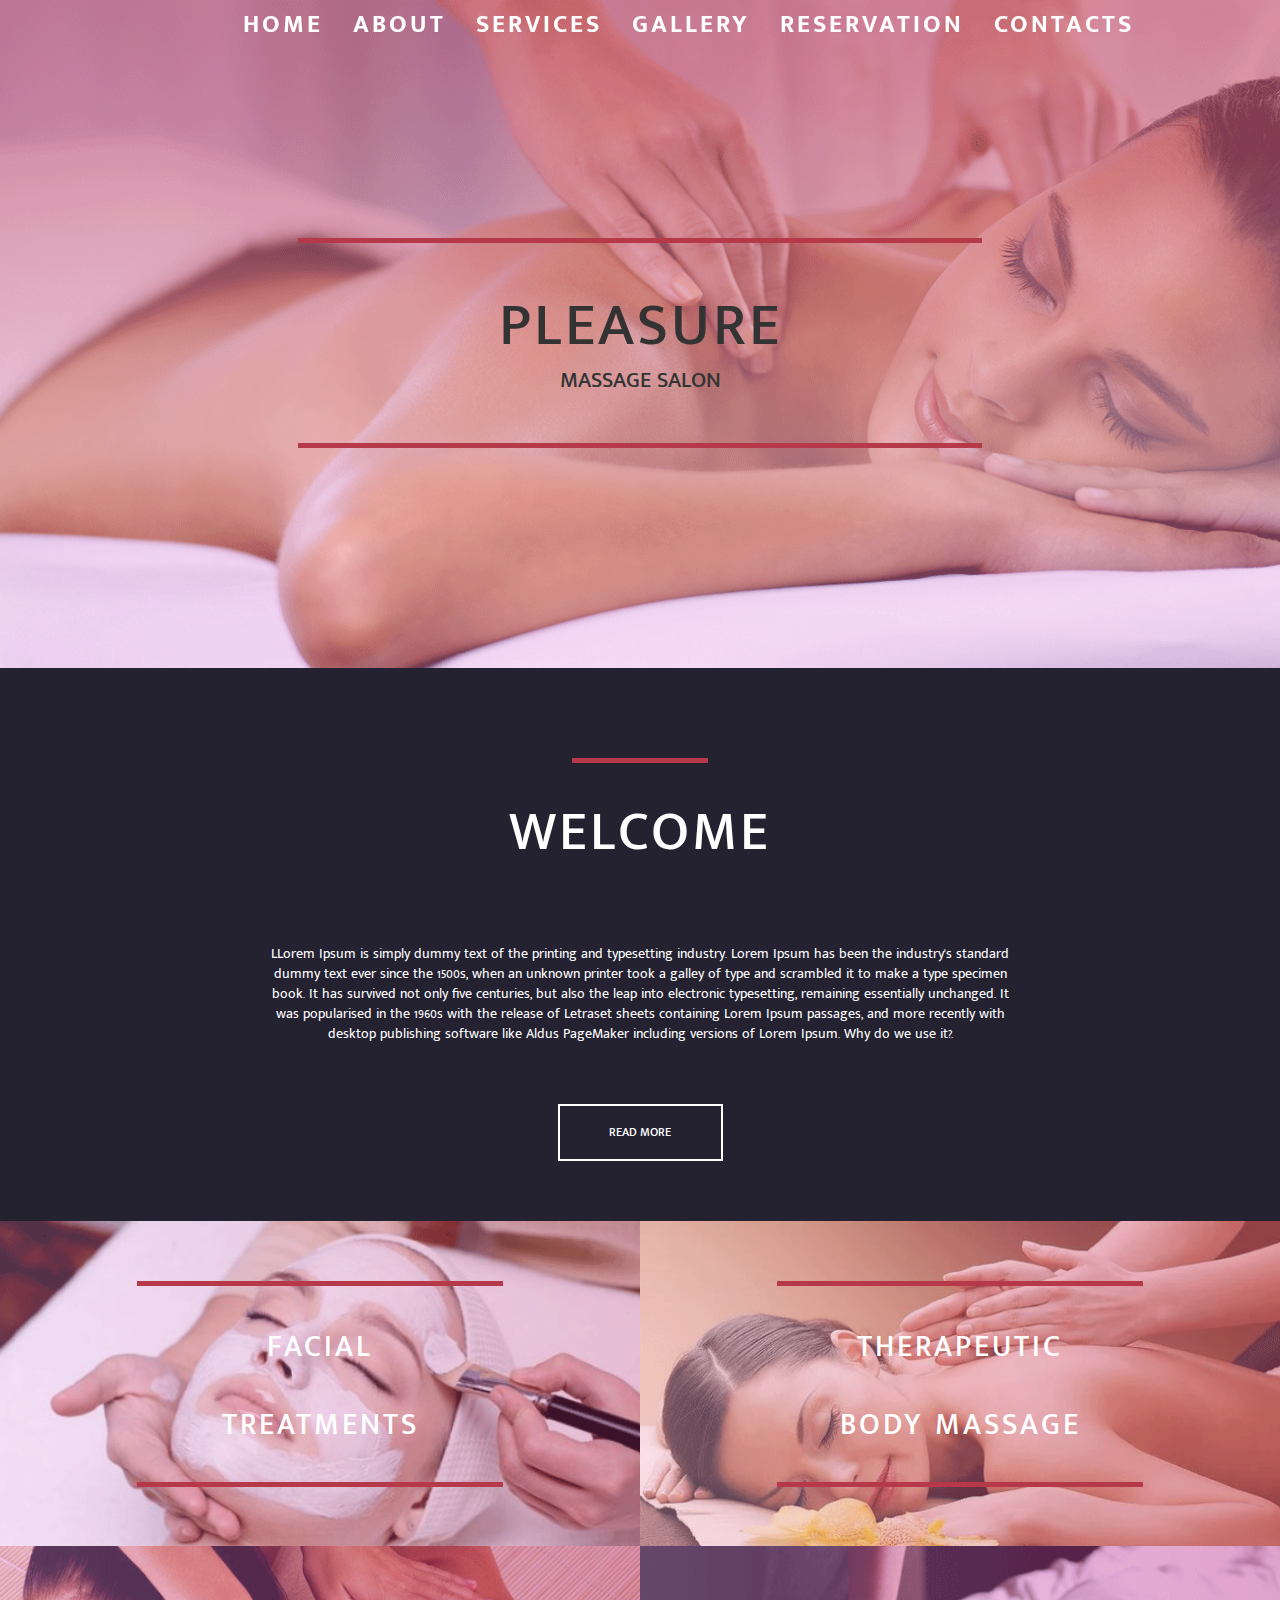
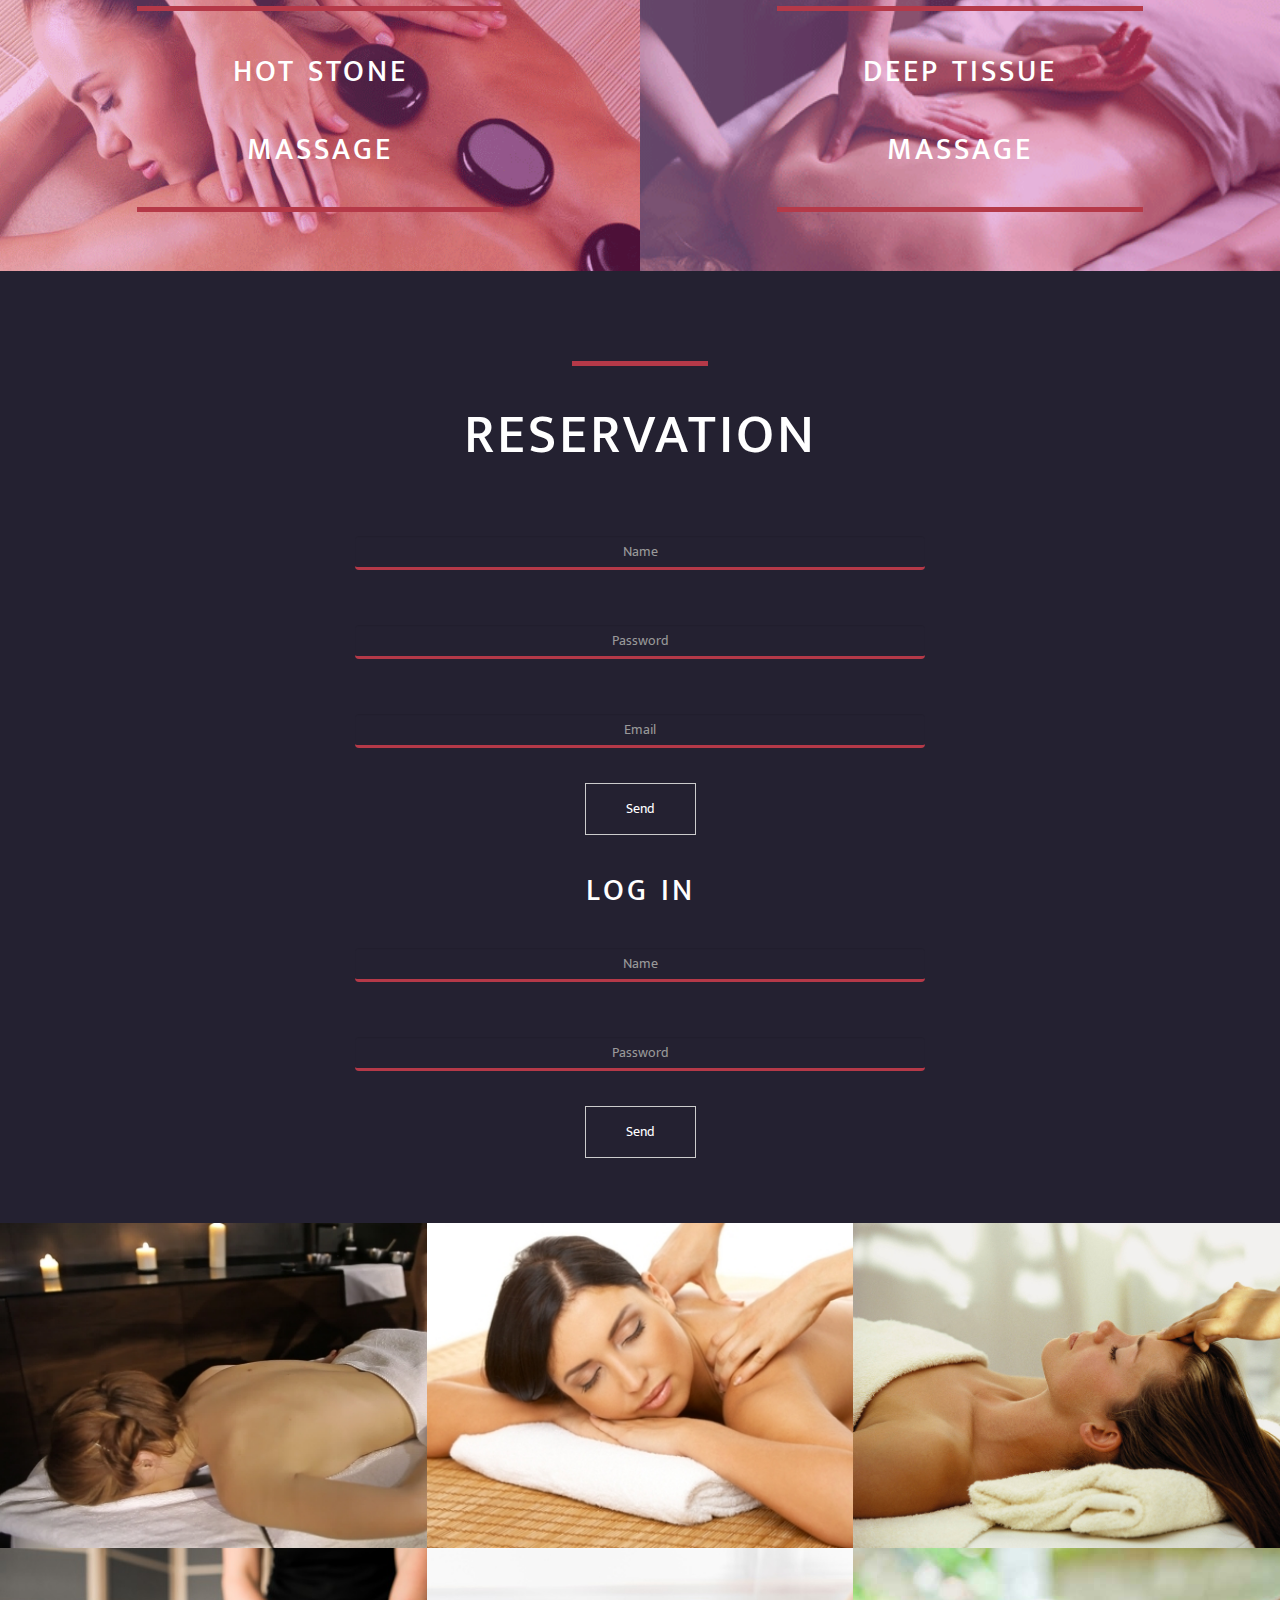
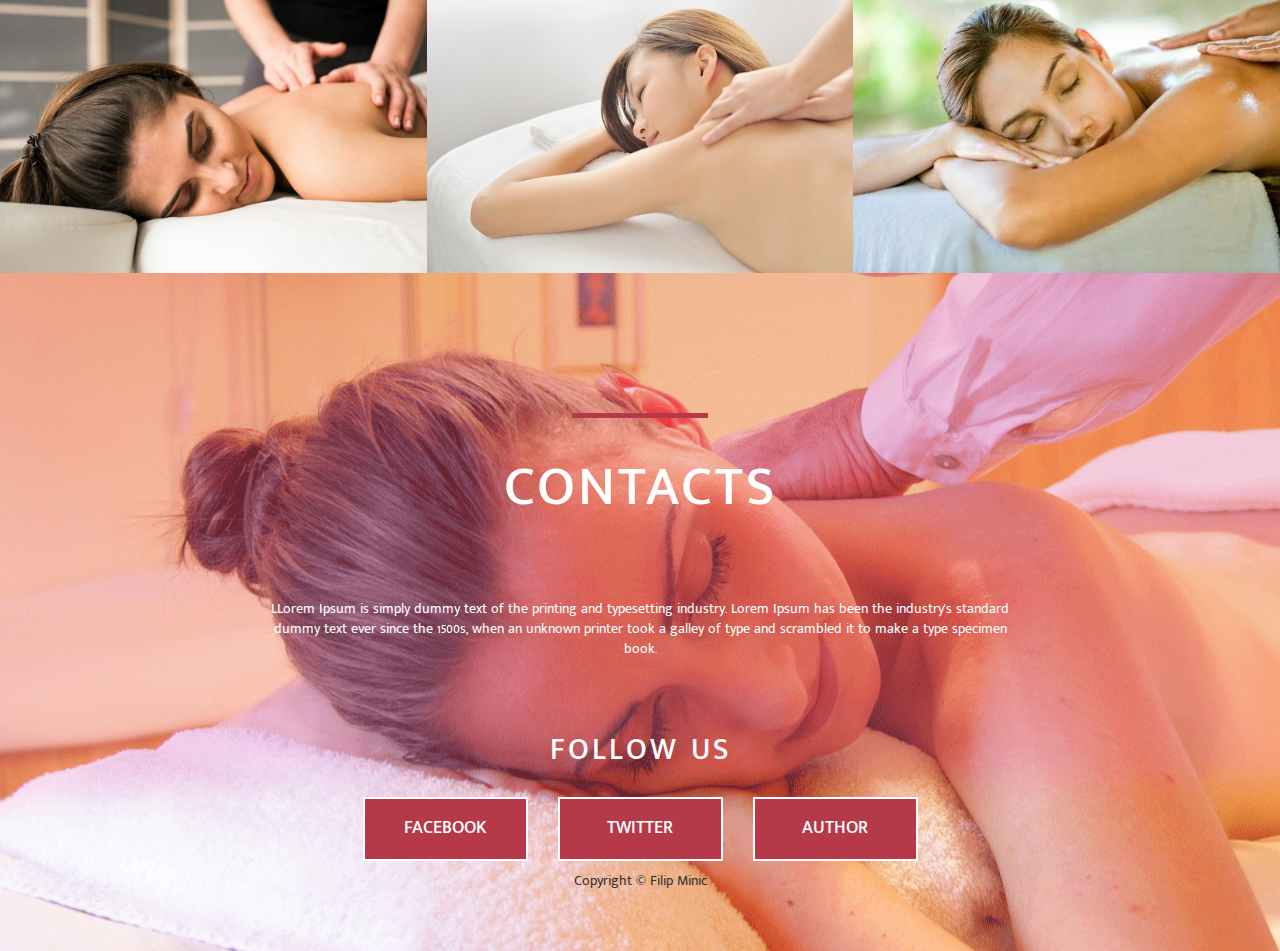
<file: index.html>
<!DOCTYPE html>
<html>
	<head>
		<title>Massage</title>
		<meta charset="utf-8" />
		<link rel="stylesheet" type="text/css" href="css/bootstrap.min.css" />
		<meta name="viewport" content="width=device-width, initial-scale=1">
		<link rel="shortcut icon" href="slike/favicon.png" />
		<link rel="stylesheet" href="https://cdnjs.cloudflare.com/ajax/libs/font-awesome/4.7.0/css/font-awesome.min.css"/>
		<link href="https://fonts.googleapis.com/css?family=Mukta+Malar" rel="stylesheet">
		<link rel="stylesheet" type="text/css" href="css/style.css" />
		<meta name="robots" CONTENT="all"/>
		<meta name="description" content="Massage is fun and relaxing way to get that stress out of your body so you can be more productive and crative."/>
		<meta name="keywords" content="massage, pleasure, womans massage, women, relaxing"/>
		<meta name="author" content="Filip Minic"/>
	</head>
	<body>
		<div class="container-fluid" id="prvastranica">
			<div class="container">
				<div class="row">
					<div class="col-lg-offset-2 col-lg-8">
						<div class="navbar col-lg-offset-2 col-lg-9 navbar-fixed-top ">
							<ul class="nav navbar-nav mojnav text-uppercase ">
							  <li><a href="index.html" class="hidden-xs">Home</a></li>
							  <li><a href="#onama"  class="hidden-xs">About</a></li>
							  <li><a href="#trecastranica"  class="hidden-xs">Services</a></li>
							  <li><a href="#galerija"  class="hidden-xs hidden-sm">gallery</a></li>
							  <li><a href="#rezervacija"  class="hidden-xs">reservation</a></li>
							  <li><a href="#footer"  class="hidden-xs">Contacts</a></li>
							</ul>
						</div>
						<div class="clearfix"></div>
					</div>
				</div>
				<div class="row">
					<div class="col-lg-12 naslov text-center">
						<hr class="hr"/>
						<h1 class="text-uppercase h1">pleasure</h1>
						<h2 class="text-uppercase h5">massage salon</h2>
						<hr class="hr"/>
					</div>
				</div>
			</div>
		</div>
		<div class="container-fluid medjustranica" id="onama">
			<div class="container">
				<div class="row">
					<div class="col-lg-12 text-center">
						<hr class="hr1"/>
					</div>
					<div class="col-lg-12 text-uppercase text-center">
						<h2 class="h2">welcome</h2>
					</div>
					<div class="col-lg-offset-2 col-lg-8 text-center">
						<p class="p">LLorem Ipsum is simply dummy text of the printing and typesetting industry. Lorem Ipsum has been the industry's standard dummy text ever since the 1500s, when an unknown printer took a galley of type and scrambled it to make a type specimen book. It has survived not only five centuries, but also the leap into electronic typesetting, remaining essentially unchanged. It was popularised in the 1960s with the release of Letraset sheets containing Lorem Ipsum passages, and more recently with desktop publishing software like Aldus PageMaker including versions of Lorem Ipsum. Why do we use it?.  </p>
					</div>
					<div class="clearfix"></div>
					<div class="col-lg-offset-5 col-lg-2 text-center">
						<h6 class="h6 text-uppercase"><a href="#">read more</a></h6>
					</div>
				</div>
			</div>
		</div>
		<div class="container-fluid" id="trecastranica">
			<div class="row">
				<div class="col-lg-6 " id="slika1">
					<div class="row text-center text-uppercase">
						<div class="col-lg-12"><hr class="hr"/></div>
						<div class="col-lg-12"><h3 class="h3">facial</h3></div>
						<div class="col-lg-12"><h3 class="h3">treatments</h3></div>
						<div class="col-lg-12"><hr class="hr"/></div>
					</div>
				</div>
				<div class="col-lg-6 " id="slika2">
					<div class="row text-center text-uppercase">
						<div class="col-lg-12"><hr class="hr"/></div>
						<div class="col-lg-12"><h3 class="h3">therapeutic</h3></div>
						<div class="col-lg-12"><h3 class="h3">body massage</h3></div>
						<div class="col-lg-12"><hr class="hr"/></div>
					</div>
				</div>
			</div>
			<div class="row">
				<div class="col-lg-6 " id="slika3">
					<div class="row text-center text-uppercase">
						<div class="col-lg-12"><hr class="hr"/></div>
						<div class="col-lg-12"><h3 class="h3">hot stone</h3></div>
						<div class="col-lg-12"><h3 class="h3">massage</h3></div>
						<div class="col-lg-12"><hr class="hr"/></div>
					</div>
				</div>
				<div class="col-lg-6 " id="slika4">
					<div class="row text-center text-uppercase">
						<div class="col-lg-12"><hr class="hr"/></div>
						<div class="col-lg-12"><h3 class="h3">deep tissue</h3></div>
						<div class="col-lg-12"><h3 class="h3">massage</h3></div>
						<div class="col-lg-12"><hr class="hr"/></div>
					</div>
				</div>
			</div>
		</div>
		<div class="container-fluid medjustranica" id="rezervacija">
			<div class="container">
				<div class="row">
					<div class="col-lg-12 text-center">
						<hr class="hr1"/>
					</div>
					<div class="col-lg-12 text-uppercase text-center">
						<h2 class="h2">reservation</h2>
					</div>
					<form class="form-horizontal text-center">
					  <div class="form-group">
						<div class="col-lg-offset-3 col-sm-6">
						  <input type="username" class="form-control text-center mojaforma" id="exampleInputName2" placeholder="Name">
						</div>
					  </div>
					  <div class="form-group">
						<div class="col-lg-offset-3 col-sm-6">
						  <input type="password" class="form-control text-center mojaforma" id="inputPassword3" placeholder="Password">
						</div>
						<div class="clearfix"></div>
					  </div>
					  <div class="form-group">
						<div class="col-lg-offset-3 col-sm-6">
						  <input type="email" class="form-control text-center mojaforma" id="inputEmail3" placeholder="Email">
						</div>
						<div class="clearfix"></div>
					  </div>
					  <div class="form-group">
						<div class="col-lg-offset-3 col-sm-6">
						  <button type="submit" class="btn dugme btn-default">Send</button>
						</div>
						<div class="clearfix"></div>
					  </div>
					</form>
					<div class="col-lg-12 text-center text-uppercase">
						<h3 class="h3">log in</h3>
					</div>
					<form class="form-horizontal text-center" action="#" method="get">
						<div class="form-group">
						<div class="col-lg-offset-3 col-sm-6">
						  <input type="username" class="form-control text-center mojaforma" id="exampleInputName2" placeholder="Name">
						</div>
					  </div>
						<div class="form-group">
						<div class="col-lg-offset-3 col-sm-6">
						  <input type="password" class="form-control text-center mojaforma" id="inputPassword3" placeholder="Password">
						</div>
						<div class="clearfix"></div>
					  </div>
						<div class="form-group">
						<div class="col-lg-offset-3 col-sm-6">
						  <button type="submit" class="btn dugme btn-default">Send</button>
						</div>
						<div class="clearfix"></div>
					  </div>
					</form>
				</div>
			</div>
		</div>
		<div class="container-fluid" id="galerija">
			<div class="row">
				<div class="col-lg-4" id="s1"></div>
				<div class="col-lg-4" id="s2"></div>
				<div class="col-lg-4" id="s3"></div>
			</div>
			<div class="row">
				<div class="col-lg-4" id="s4"></div>
				<div class="col-lg-4" id="s5"></div>
				<div class="col-lg-4" id="s6"></div>
			</div>
		</div>
		<div class="container-fluid" id="footer">
			<div class="container">
				<div class="row">
					<div class="col-lg-12 text-center">
						<hr class="hr1"/>
					</div>
					<div class="col-lg-12 text-uppercase text-center">
						<h2 class="h2">contacts</h2>
					</div>
					<div class="col-lg-offset-2 col-lg-8 text-center">
						<p class="p">LLorem Ipsum is simply dummy text of the printing and typesetting industry. Lorem Ipsum has been the industry's standard dummy text ever since the 1500s, when an unknown printer took a galley of type and scrambled it to make a type specimen book. </p>
					</div>
					<div class="clearfix"></div>
					<div class="col-lg-12 text-uppercase text-center">
						<h2 class="h3">follow us</h2>
					</div>
					<div class="col-lg-offset-3 col-lg-2 text-center">
						<h6 class="h6 blok text-uppercase"><a href="#">facebook</a></h6>
					</div>
					<div class="col-lg-2 text-center">
						<h6 class="h6 blok text-uppercase"><a href="#">twitter</a></h6>
					</div>
					<div class="col-lg-2 text-center text-uppercase">
						<h6 class="h6 blok text-uppercase"><a href="autor.html">author</a></h6>
					</div>
					<div class="col-lg-12 text-center"><p>Copyright &copy; Filip Minic</p></div>
				</div>
			</div>
		</div>
	</body>
</html>
</file>
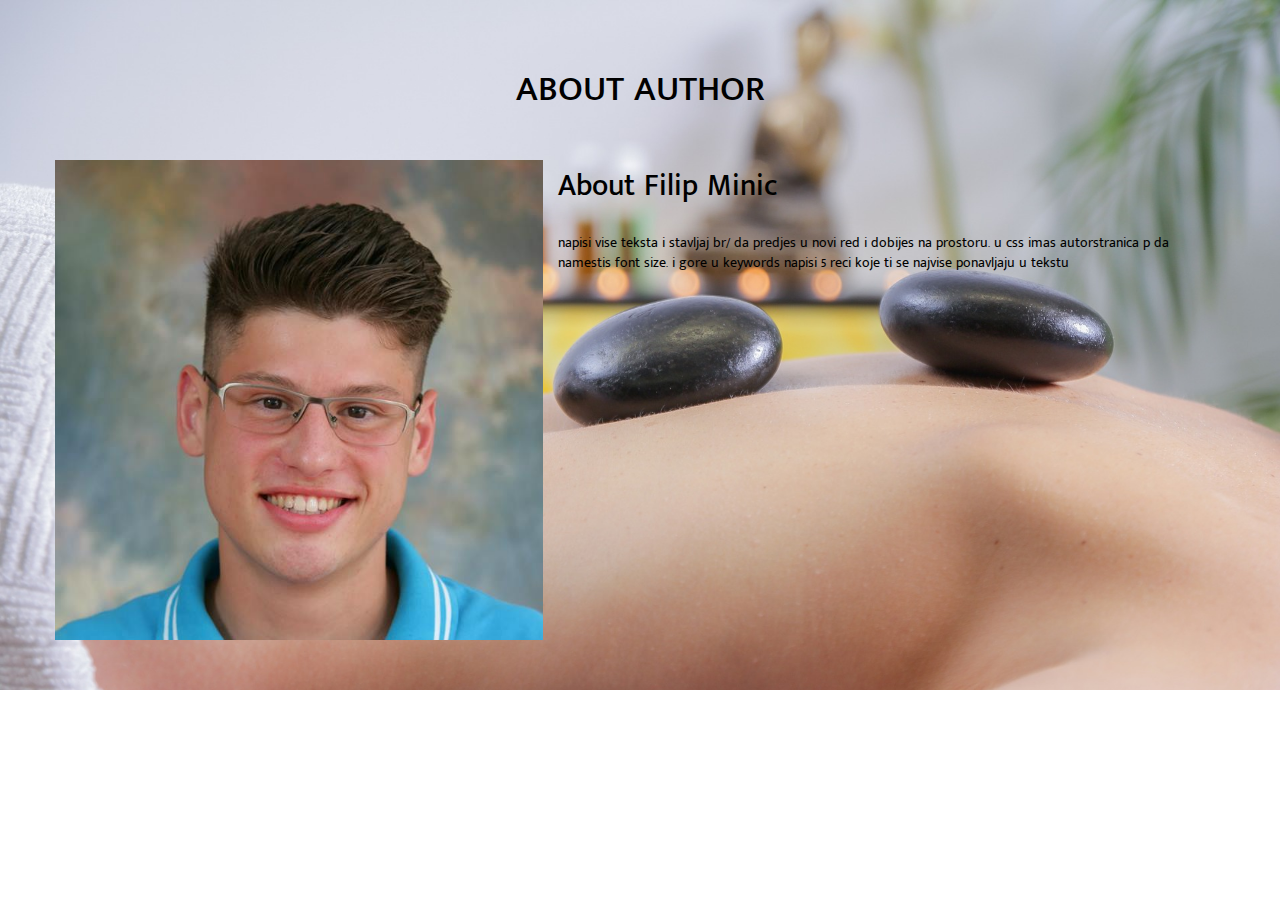
<file: autor.html>
<!DOCTYPE html>
<html>
  <head>
    <title>Massage</title>
		<meta charset="utf-8" />
		<link rel="stylesheet" type="text/css" href="css/bootstrap.min.css" />
		<meta name="viewport" content="width=device-width, initial-scale=1">
    <link rel="shortcut icon" href="slike/favicon.png" />
		<link rel="stylesheet" href="https://cdnjs.cloudflare.com/ajax/libs/font-awesome/4.7.0/css/font-awesome.min.css"/>
		<link href="https://fonts.googleapis.com/css?family=Mukta+Malar" rel="stylesheet">
		<link rel="stylesheet" type="text/css" href="css/style.css" />
    <meta name="robots" CONTENT="all"/>
		<meta name="description" content="This is page about author of this site, Filip Minic."/>
		<meta name="keywords" content="ovde pisi reci"/>
		<meta name="author" content="Filip Minic"/>
  </head>
  <body>
    <div class="container-fluid" id="autorstranica">
      <div class="container">
        <div class="row">
          <div class="col-lg-12 text-uppercase text-center">
            <h1 class="autornaslov">About Author</h1>
          </div>
        </div>
        <div class="row">
          <div class="col-lg-5 col-md-5" id="autorslika"></div>
          <div class="col-lg-7 col-md-7">
            <h2 class="hautor">About Filip Minic</h2>
            <p>napisi vise teksta i stavljaj br/ da predjes u novi red i dobijes na prostoru. u css imas autorstranica p da namestis font size. i gore u keywords napisi 5 reci koje ti se najvise ponavljaju u tekstu</p>
          </div>
        </div>
      </div>
    </div>
  </body>
</html>
</file>
<file: css/style.css>
body {
	font-family: 'Mukta Malar', sans-serif;
}
a {
	text-decoration:none;
}

#prvastranica {
	width:auto;
	height:auto;
	background-image:url("../slike/velikaslika1.png");
	background-size:content;
	padding-bottom:200px;
	padding-top:100px;
}
.mojnav  li a{
	color:#fff;
	font-weight:bold;
	font-size:25px;
	letter-spacing:3px;
}
.mojnav  li a:hover {
	background-color:transparent;
}
.naslov {
	margin-top:10%;
}
.hr {
	width:60%;
	height:5px;
	background-color:#b53948;
	border:none;
}
.h1{
	font-size:60px;
	letter-spacing:3px;
	margin-top:50px;
}
.h5{
	font-size:22px;
	margin-bottom:50px;
}
.medjustranica {
	width:100%;
	height:auto;
	background-color:#242131;
	padding-top:70px;
	padding-bottom: 50px;
}
.hr1 {
	width:12%;
	height:5px;
	background-color:#b53948;
	border:none;
}
.h2{
	font-size:55px;
	letter-spacing:3px;
	color:#fff;
	margin-bottom:50px;
}
.p {
	color:#fff;
	margin-bottom:50px;
	margin-top:30px;
}
.h6{
	color:#fff;
	padding:20px 30px;
	border:2px solid #fff;
}
.h6 a {
	text-decoration:none;
	color:#fff;
}
#trecastranica {
	height:auto;
	width:100%;
	background-color:#c2c2c2;
}
#slika1{
	background-image:url("../slike/ms1.png");
	background-size:cover;
	height:325px;
	max-width:100%;
	background-repeat:no-repeat;
	padding-top:40px;
}
#slika2{
	background-image:url("../slike//ms2.png");
	background-size:cover;
	height:325px;
	max-width:100%;
	background-repeat:no-repeat;
	padding-top:40px;
}
#slika3{
	background-image:url("../slike/ms3.png");
	background-size:cover;
	height:325px;
	max-width:100%;
	background-repeat:no-repeat;
	padding-top:40px;
}
#slika4{
	background-image:url("../slike/ms4.png");
	background-size:cover;
	height:325px;
	max-width:100%;
	background-repeat:no-repeat;
	padding-top:40px;
}
.h3{
	font-size:30px;
	letter-spacing:3px;
	color:#fff;
	margin-bottom:20px;
	margin-top:25px;
}
.form-control::placeholder{
	text-align:center;
}
.mojaforma {
	margin:20px 0px;
	background-color:transparent;
	border:none;
	border-bottom:3px solid #b53948;
}
.dugme {
	background-color:transparent;
	padding:15px 40px;
	color:#fff;
	border-radius:0px;
}
.dugme:hover {
	background-color:#b53948;
	color:#fff;
}
#s1{
	background-image:url("../slike/s1.jpg");
	background-size:cover;
	height:325px;
	max-width:100%;
	background-repeat:no-repeat;
	padding-top:40px;
}
#s2{
	background-image:url("../slike/s2.jpg");
	background-size:cover;
	height:325px;
	max-width:100%;
	background-repeat:no-repeat;
	padding-top:40px;
}
#s3{
	background-image:url("../slike/s3.jpg");
	background-size:cover;
	height:325px;
	max-width:100%;
	background-repeat:no-repeat;
	padding-top:40px;
}
#s4{
	background-image:url("../slike/s4.jpg");
	background-size:cover;
	height:325px;
	max-width:100%;
	background-repeat:no-repeat;
	padding-top:40px;
}
#s5{
	background-image:url("../slike/s5.jpg");
	background-size:cover;
	height:325px;
	max-width:100%;
	background-repeat:no-repeat;
	padding-top:40px;
}
#s6{
	background-image:url("../slike/s6.jpg");
	background-size:cover;
	height:325px;
	max-width:100%;
	background-repeat:no-repeat;
	padding-top:40px;
}
#footer {
	width:100%;
	height:auto;
	background-image:url("../slike/velikaslika2.png");
	background-size:content;
	padding-top:120px;
	background-repeat:no-repeat;
	padding-bottom:50px;
}
#footer .blok {
	background-color: #b53948;
}
#footer .blok a {
	color: #fff;
	font-size: 18px;
}
#autorstranica {
	width:100%;
	height:auto;
	background-image:url("../slike/autorpozadina.jpg");
	background-size:cover;
	padding-top:50px;
	background-repeat:no-repeat;
	padding-bottom:50px;
}
#autorslika {
	background-image:url("../slike/autorslika.jpg");
	background-size:cover;
	min-height: 480px;
	max-width:100%;
	background-repeat:no-repeat;
}
.autornaslov{
	color:#000;
	margin-bottom: 50px;
}
.hautor {
	margin-top: 10px;
	margin-bottom: 30px;
	color:#000;
}
#autorstranica p {
	font-size: ;
	color:#000;
}
</file>
